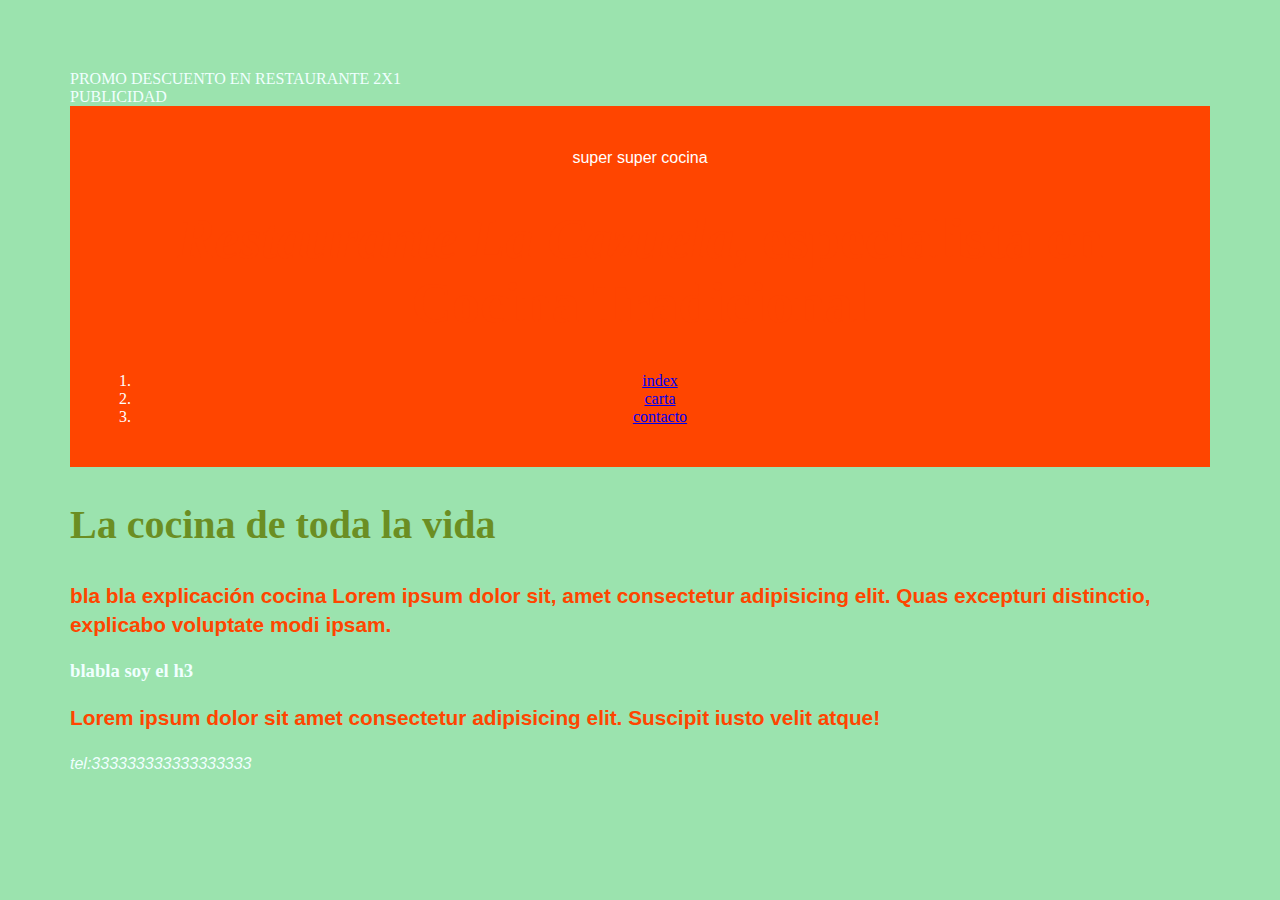
<file: index.html>
<!DOCTYPE html>
<html lang="en">
<head>
    <meta charset="UTF-8">
    <meta http-equiv="X-UA-Compatible" content="IE=edge">
    <meta name="viewport" content="width=device-width, initial-scale=1.0">
    <meta name="description" content="especialistas blabla">
    <title>Document</title>

    <link rel="stylesheet" href="css/estilos.css">
</head>
<body>
     <div class="publi">
        PROMO DESCUENTO EN RESTAURANTE 2X1
    </div>
    
    <div class="publi">
        PUBLICIDAD
    </div>
    <header>
        <p class="slogan">super super cocina</p>
        <h1> <em>Restaurante La Cazuela</em>, especialista en Cocina Tradicional</h1>

        <nav>
            <ol>
                <li><a href="/index.html">index</a></li>
                <li><a href="/carta.html">carta</a></li>
                <li><a href="/contacto.html">contacto</a></li>
            </ol>
        </nav>
    </header>
    
    
    <h2>La cocina de toda la vida</h2>
    
    <p class="especial">bla bla explicación cocina Lorem ipsum dolor sit, amet consectetur adipisicing elit. Quas excepturi distinctio, explicabo voluptate modi ipsam.</p>
    
    <h3>blabla soy el h3</h3>
    <p class="especial">Lorem ipsum dolor sit amet consectetur adipisicing elit. Suscipit iusto velit atque!</p>
    <footer>
        <address>
            <p>
                tel:333333333333333333
            </p>
        </address>
    </footer>
    <script src="js/mensajes.js"></script>
</body>
</html>
</file>
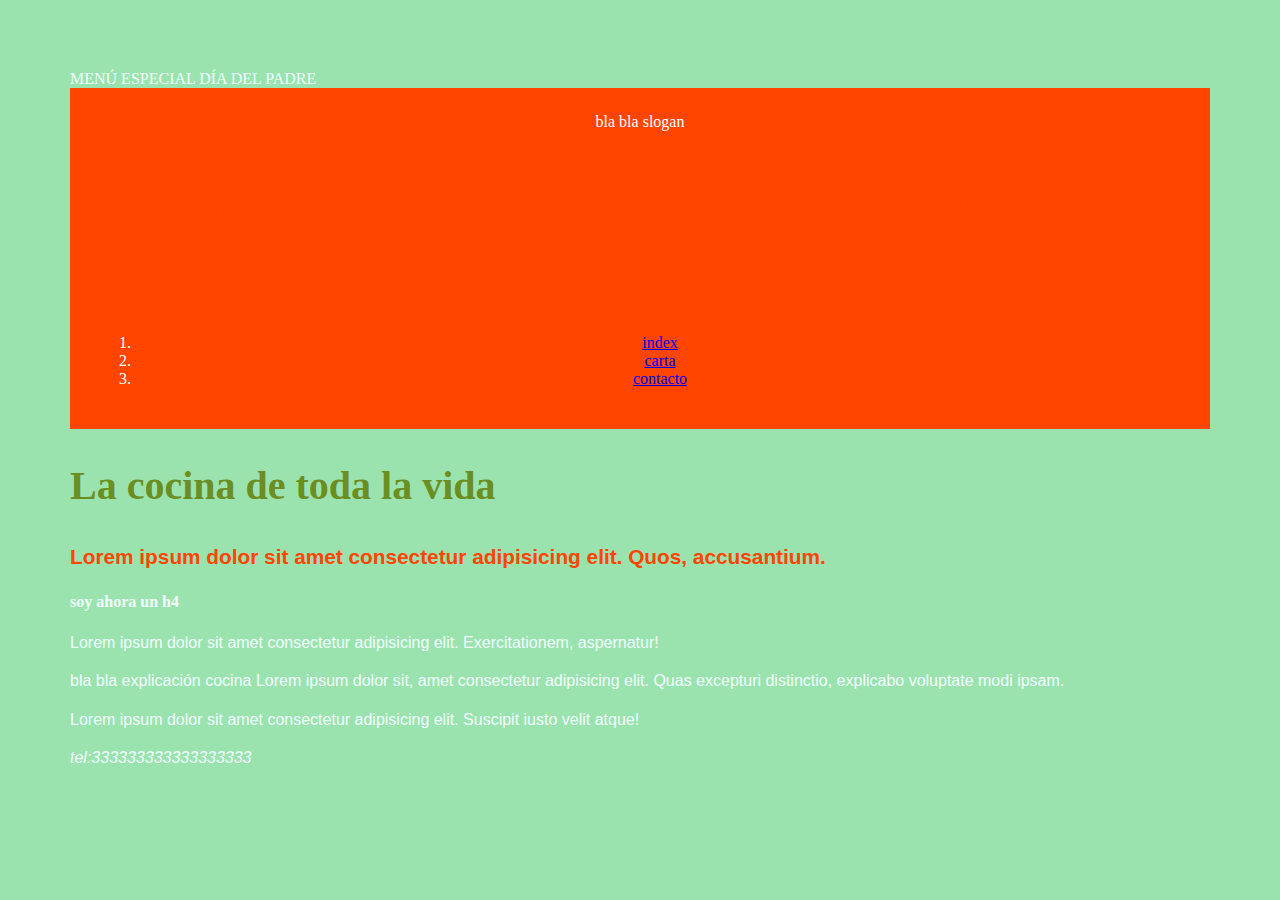
<file: carta.html>
<!DOCTYPE html>
<html lang="en">
<head>
    <meta charset="UTF-8">
    <meta http-equiv="X-UA-Compatible" content="IE=edge">
    <meta name="viewport" content="width=device-width, initial-scale=1.0">
    <meta name="description" content="nuestra carta dispone de platos blabla">
    <title>Document</title>

    <link rel="stylesheet" href="css/estilos.css">
</head>
<body>
    <div class="publi">
        MENÚ ESPECIAL DÍA DEL PADRE
    </div>    
    <header>
        <div class="slogan">bla bla slogan</div>
        <h1><em>Restaurante La Cazuela</em>, especialista en Cocina Tradicional</h1>

        <nav>
            <ol>
                <li><a href="/index.html">index</a></li>
                <li><a href="/carta.html">carta</a></li>
                <li><a href="/contacto.html">contacto</a></li>
            </ol>
        </nav>
    </header>
    
    <h2>La cocina de toda la vida</h2>

    <p class="especial">Lorem ipsum dolor sit amet consectetur adipisicing elit. Quos, accusantium.</p>
    <h4>soy ahora un h4</h4>
    
    <p>Lorem ipsum dolor sit amet consectetur adipisicing elit. Exercitationem, aspernatur!</p>
    <p>bla bla explicación cocina Lorem ipsum dolor sit, amet consectetur adipisicing elit. Quas excepturi distinctio, explicabo voluptate modi ipsam.</p>
    <p>Lorem ipsum dolor sit amet consectetur adipisicing elit. Suscipit iusto velit atque!</p>

    <footer>
        <address>
            <p>
                tel:333333333333333333
            </p>
        </address>
    </footer>
    <script src="js/mensajes.js"></script>
</body>
</html>
</file>
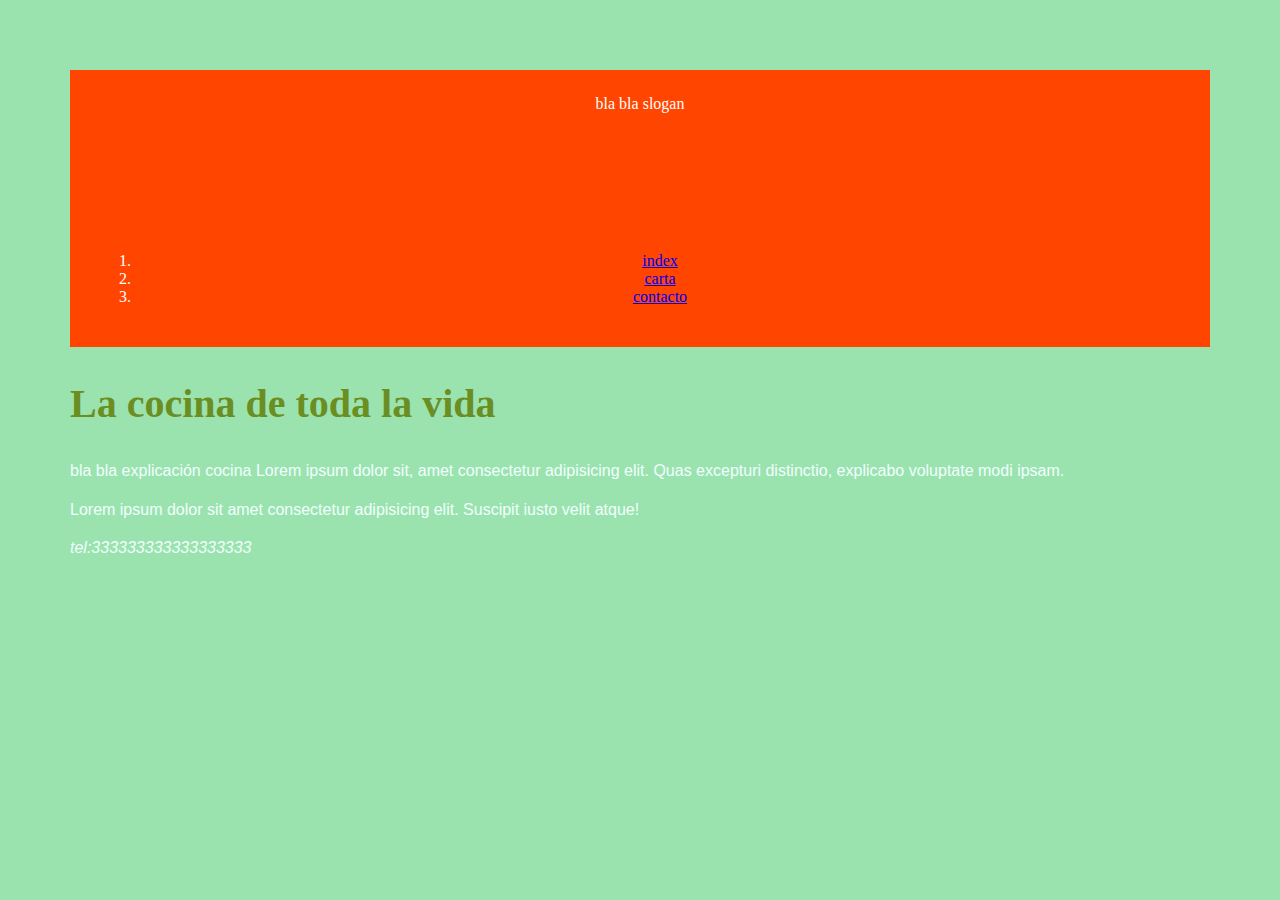
<file: contacto.html>
<!DOCTYPE html>
<html lang="en">
<head>
    <meta charset="UTF-8">
    <meta http-equiv="X-UA-Compatible" content="IE=edge">
    <meta name="viewport" content="width=device-width, initial-scale=1.0">
    <meta name="description" content="especialistas blabla">
    <title>Document</title>

    <link rel="stylesheet" href="css/estilos.css">
</head>
<body>

    <header>
        <div class="slogan">bla bla slogan</div>
        <h1>Restaurante La Cazuela, contacto</h1>

        <nav>
            <ol>
                <li><a href="/index.html">index</a></li>
                <li><a href="/carta.html">carta</a></li>
                <li><a href="/contacto.html">contacto</a></li>
            </ol>
        </nav>
    </header>
    
    <h2>La cocina de toda la vida</h2>
    <p>bla bla explicación cocina Lorem ipsum dolor sit, amet consectetur adipisicing elit. Quas excepturi distinctio, explicabo voluptate modi ipsam.</p>
    
    <p>Lorem ipsum dolor sit amet consectetur adipisicing elit. Suscipit iusto velit atque!</p>
    <footer>
        <address>
            <p>
                tel:333333333333333333
            </p>
        </address>
    </footer>
    <script src="js/mensajes.js"></script>
</body>
</html>
</file>
<file: css/estilos.css>
body{
    background-color: rgb(155, 227, 174);
    color: azure;
    margin: 20px;
    padding: 50px;
}

body > header{
    background: orangered;
    color: white;
    padding: 25px;
    text-align: center;
}

h1{
    font-size: 3.5em;
    color: orangered;
}

h2{
    font-size: 2.5em;
    color: olivedrab;
}

p{
    font-family: sans-serif;
    line-height: 1.4em;
}

.especial{
    font-size: 1.3em;
    font-weight: bold;
    color: orangered;
}
</file>
